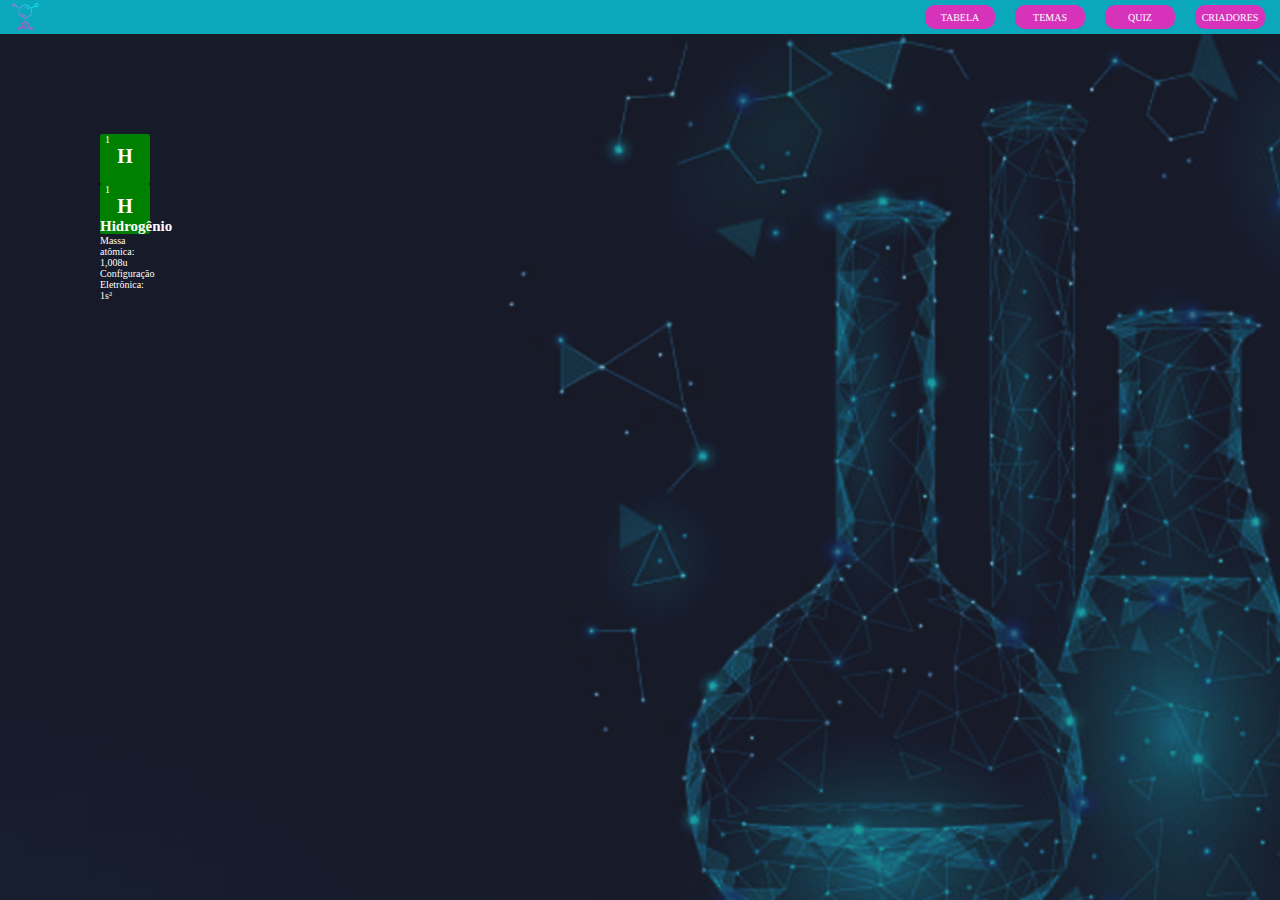
<file: tabelaPeriodica.html>
<!DOCTYPE html>
<html lang="en">

<head>
    <meta charset="UTF-8">
    <meta name="viewport" content="width=device-width, initial-scale=1.0">
    <link rel="stylesheet" href="tabelaperiodica.css">
    <title>Tabela Periodica</title>
</head>

<body>
    <nav>
        <a href="./index.html" class="logo">
            <img src="./assets/logo.png" alt="imagem do logo, e botão para a home" width="30">
        </a>
        <div class="semOLogo">
            <li>
                <a href="">TABELA</a>
            </li>
            <li>
                <a href="">TEMAS</a>
            </li>
            <li>
                <a href="">QUIZ</a>
            </li>
            <li>
                <a href="">CRIADORES</a>
            </li>
        </div>
    </nav>

    <main>
        <div class="elemento ametais" id="H" onmouseover="detalesSbreOElemento()">
            <div class="numeroAtomico">
                <p>1</p>
            </div>
            <div class="simbuloAtomico">
                <h1>H</h1>
            </div>
        </div>
        <div class="elemento ametais detales" id="H">
            <div class="numeroAtomico">
                <p>1</p>
            </div>
            <div class="simbuloAtomico">
                <h1>H</h1>
            </div>
            <div class="nomeElemento">
                <h2>Hidrogênio</h2>
            </div>
            <div class="dados">
                <p>Massa atômica: 1,008u</p>
                <p>Configuração Eletrônica: 1s²</p>
            </div>
        </div>
    </main>
</body>

</html>
</file>
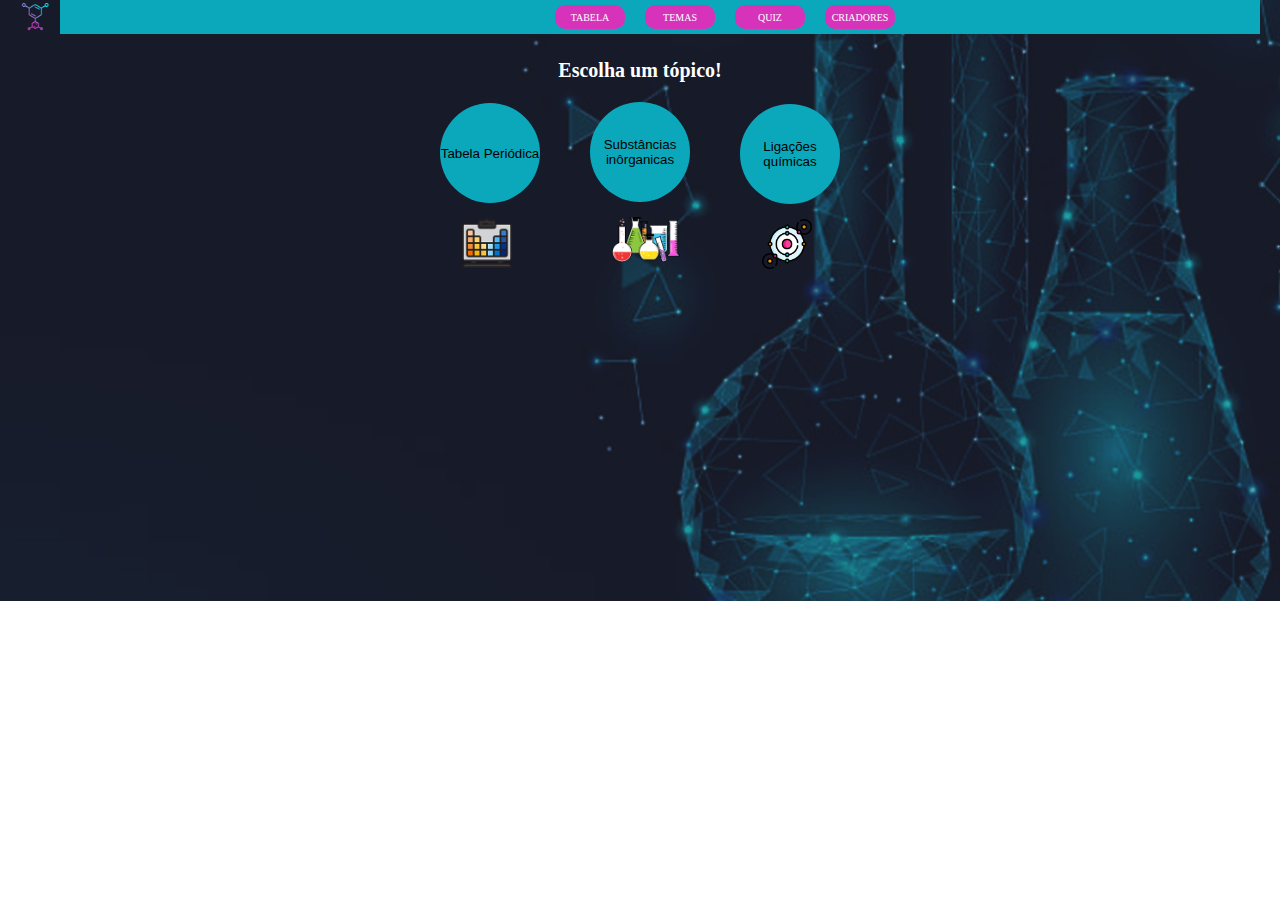
<file: topicos.html>
<!DOCTYPE html>
<html lang="en">

<head>
    <meta charset="UTF-8">
    <meta name="viewport" content="width=device-width, initial-scale=1.0">
    <link rel="stylesheet" href="topicos.css">
    <title>Topicos</title>
</head>

<body>
    <nav>
        <a href="./index.html" class="logo">
            <img src="./assets/logo.png" alt="imagem do logo, e botão para a home" width="30">
        </a>
        <div class="semOLogo">
            <li>
                <a href="./tabelaPeriodica.html">TABELA</a>
            </li>
            <li>
                <a href="./topicos.html">TEMAS</a>
            </li>
            <li>
                <a href="">QUIZ</a>
            </li>
            <li>
                <a href="">CRIADORES</a>
            </li>
        </div>
    </nav>
    <div class="titulo">
        <h1>Escolha um tópico!</h1>
    </div>

    <main>
        <div class="principal">
            <div class="TabelaPeriodica">
                <button>Tabela Periódica</button>
                <img src="./assets/tabelaPeriodica.png" alt="tabela periodica" class="imagem">
            </div>
            <div class="substancias">
                <button>Substâncias inôrganicas</button>
                <img src="./assets/substancias.png" alt="imagem de substancias quimicas" class="imagem">
            </div>
            <div class="ligacoes">
                <button>Ligações químicas</button>
                <img src="./assets/molecula.png" alt="imagem de uma molecula" class="imagem">
            </div>
        </div>
    </main>
</body>

</html>
</file>
<file: tabelaperiodica.css>
* {
    margin: 0;
    padding: 0;
    box-sizing: border-box;

    .inder-regular {
        font-family: "Inder", sans-serif;
        font-weight: 400;
        font-style: normal;
    }

}



:root {

    font-size: 62.5%;

    /* Blue */

    --Blue-Light: #e7fcff;

    --Blue-Light-hover: #dbfafe;

    --Blue-Light-active: #b5f5fd;

    --Blue-Normal: #0fe0fa;

    --Blue-Normal-hover: #0ecae1;

    --Blue-Normal-active: #0cb3c8;

    --Blue-Dark: #0ba8bc;

    --Blue-Dark-hover: #098696;

    --Blue-Dark-active: #076570;

    --Blue-Darker: #054e58;



    /* Purple */

    --Purple-Light: #f2f3fc;

    --Purple-Light-hover: #ecedfb;

    --Purple-Light-active: #d8daf7;

    --Purple-Normal: #8189e5;

    --Purple-Normal-hover: #747bce;

    --Purple-Normal-active: #676eb7;

    --Purple-Dark: #6167ac;

    --Purple-Dark-hover: #4d5289;

    --Purple-Dark-active: #3a3e67;

    --Purple-Darker: #2d3050;



    /* Pink */

    --Pink-Light: #fdebfa;

    --Pink-Light-hover: #fce1f8;

    --Pink-Light-active: #fac2f0;

    --Pink-Normal: #ee39cf;

    --Pink-Normal-hover: #d633ba;

    --Pink-Normal-active: #be2ea6;

    --Pink-Dark: #b32b9b;

    --Pink-Dark-hover: #8f227c;

    --Pink-Dark-active: #6b1a5d;

    --Pink-Darker: #531448;



}

body {
    margin: 0;
    padding: 0;
    color: #fff;
    background-image: url('./assets/imagemDeFundo.png');
    background-size: cover;
    background-position: center;
    background-repeat: no-repeat;
    height: 100%;
    min-height: 100vh;
}

nav {
    display: flex;
    justify-content: center;
    width: 100%;
    background: var(--Blue-Dark);
    margin-bottom: auto;
}

.logo {
    margin-right: auto;
    margin-left: 1rem;
}

.semOLogo {
    display: flex;
    justify-content: center;
    gap: 2rem;
    padding-left: 13rem;
    padding-block: .5rem;
    width: 50rem;
    margin-left: auto;
}

li {
    list-style-type: none;
    background: var(--Pink-Normal-hover);
    display: flex;
    justify-content: center;
    align-items: center;
    border-radius: 1rem;
    width: 7rem;

    a {
        text-decoration: none;
        color: #fff;
        font-size: 1rem;
    }
}

main {
    margin-top: 10rem;
    margin-left: 10rem;
}

.elemento {
    background: #008000;
    height: 5rem;
    width: 5rem;
    border-radius: .2rem;


    .simbuloAtomico{
        display: flex;
        justify-content: center;
        align-items: center;
    }

    .numeroAtomico{
        margin-left: .5rem;
    }

}
</file>
<file: topicos.css>
* {
    margin: 0;
    padding: 0;
    box-sizing: border-box;

    .inder-regular {
        font-family: "Inder", sans-serif;
        font-weight: 400;
        font-style: normal;
    }

}



:root {

    font-size: 62.5%;

    /* Blue */

    --Blue-Light: #e7fcff;

    --Blue-Light-hover: #dbfafe;

    --Blue-Light-active: #b5f5fd;

    --Blue-Normal: #0fe0fa;

    --Blue-Normal-hover: #0ecae1;

    --Blue-Normal-active: #0cb3c8;

    --Blue-Dark: #0ba8bc;

    --Blue-Dark-hover: #098696;

    --Blue-Dark-active: #076570;

    --Blue-Darker: #054e58;



    /* Purple */

    --Purple-Light: #f2f3fc;

    --Purple-Light-hover: #ecedfb;

    --Purple-Light-active: #d8daf7;

    --Purple-Normal: #8189e5;

    --Purple-Normal-hover: #747bce;

    --Purple-Normal-active: #676eb7;

    --Purple-Dark: #6167ac;

    --Purple-Dark-hover: #4d5289;

    --Purple-Dark-active: #3a3e67;

    --Purple-Darker: #2d3050;



    /* Pink */

    --Pink-Light: #fdebfa;

    --Pink-Light-hover: #fce1f8;

    --Pink-Light-active: #fac2f0;

    --Pink-Normal: #ee39cf;

    --Pink-Normal-hover: #d633ba;

    --Pink-Normal-active: #be2ea6;

    --Pink-Dark: #b32b9b;

    --Pink-Dark-hover: #8f227c;

    --Pink-Dark-active: #6b1a5d;

    --Pink-Darker: #531448;



}

body {
    margin: 0;
    padding: 0;
    color: #fff;
    background-image: url('./assets/imagemDeFundo.png');
    background-size: cover;
    /* Faz a imagem cobrir todo o fundo */
    background-position: center;
    /* Centraliza a imagem */
    background-repeat: no-repeat;
    /* Evita repetição da imagem */
    height: 400px;

}

nav {
    display: flex;
    justify-content: center;
}

.semOLogo {
    display: flex;
    justify-content: center;
    background: var(--Blue-Dark);
    gap: 2rem;
    padding-left: 13rem;
    padding-block: .5rem;
    margin-left: 1rem;
    margin-right: 0;
    width: 120rem;
}

li {
    list-style-type: none;
    background: var(--Pink-Normal-hover);
    display: flex;
    justify-content: center;
    align-items: center;
    border-radius: 1rem;
    width: 7rem;

    a {
        text-decoration: none;
        color: #fff;
    }
}

.titulo {
    display: flex;
    align-items: center;
    justify-content: center;
    width: 100%;
    margin-top: 2.5rem;
}

main {
    display: flex;
    align-items: center;
    justify-content: center;
}

.principal {
    display: flex;
    align-items: center;
    justify-content: center;
    gap: 5rem;

    button {
        background: var(--Blue-Dark);
        border: none;
        border-radius: 50%;
        width: 10rem;
        height: 10rem;
    }
}

.TabelaPeriodica button {
    width: 10rem !important;
    height: 10rem;
}

.TabelaPeriodica {
    display: flex;
    flex-direction: column;
    justify-content: center;
    margin-top: 2rem;
    gap: 1.5rem;

    .imagem {
        margin-bottom: -1rem;
    }
}

.substancias {
    display: flex;
    flex-direction: column;
    justify-content: center;
    margin-top: 2rem;
    margin-bottom: 1.5rem;
    gap: 1.5rem;

    .imagem {
        margin-bottom: -1.8rem;
        width: 6.8rem;
    }
}

.ligacoes {
    display: flex;
    flex-direction: column;
    justify-content: center;
    margin-top: 2rem;
    gap: 1.5rem;
    .imagem {
        margin-bottom: -1.1rem;
    }
}

.imagem {
    width: 5rem;
    margin-left: 2.2rem;
}
</file>
